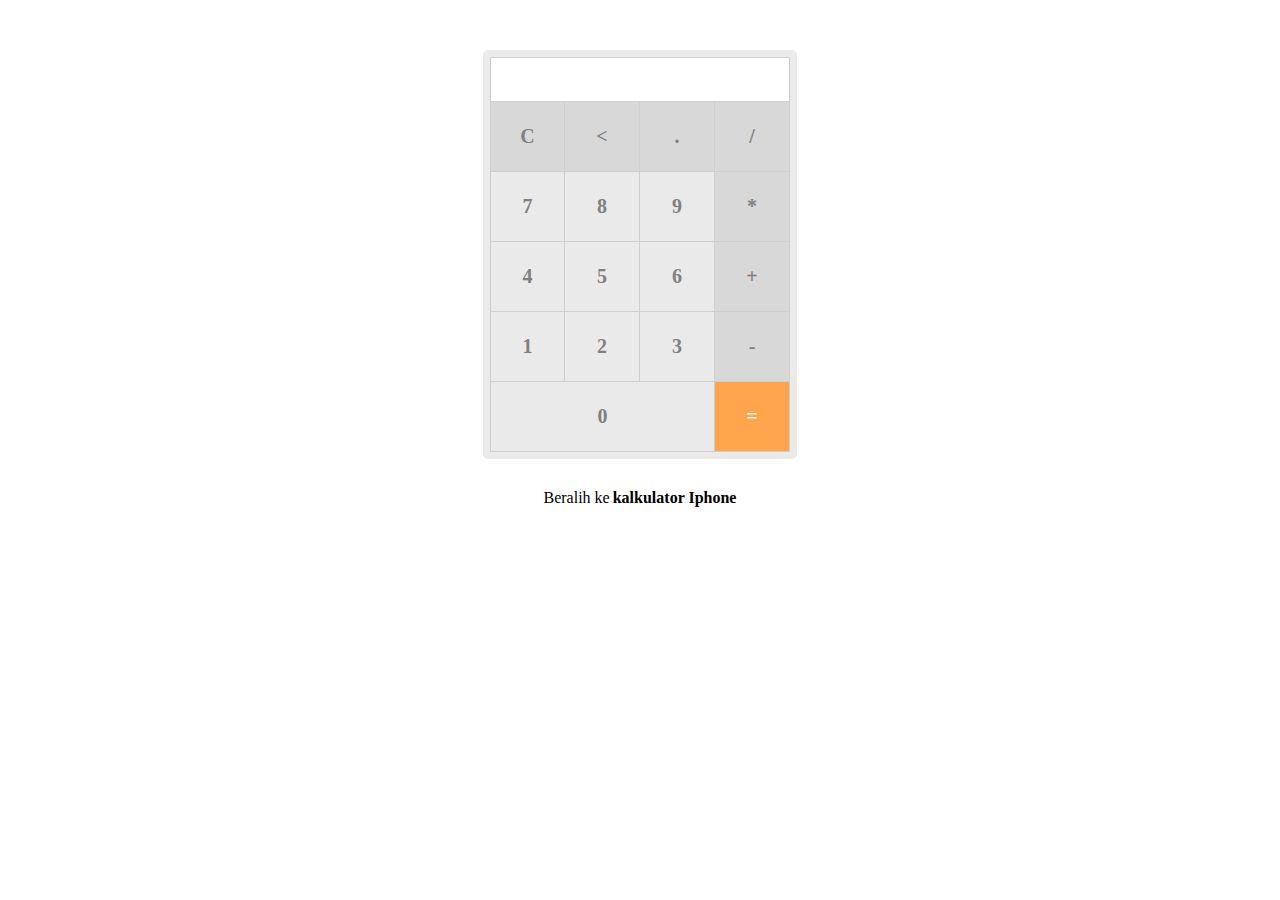
<file: kalkulator-android.html>
<!DOCTYPE html>
<html lang="en">
  <head>
    <meta charset="UTF-8" />
    <meta http-equiv="X-UA-Compatible" content="IE=edge" />
    <meta name="viewport" content="width=device-width, initial-scale=1.0" />
    <link rel="stylesheet" href="style.css" />
    <title>Kalkulator Android</title>
  </head>
  <body>
    <div class="kalkulator">
      <input type="text" id="layar" />

      <div class="container-tombol">
        <span class="tombol operator">C</span>
        <span class="tombol operator"><</span>
        <span class="tombol operator">.</span>
        <span class="tombol operator">/</span>
        <span class="tombol">7</span>
        <span class="tombol">8</span>
        <span class="tombol">9</span>
        <span class="tombol operator">*</span>
        <span class="tombol">4</span>
        <span class="tombol">5</span>
        <span class="tombol">6</span>
        <span class="tombol operator">+</span>
        <span class="tombol">1</span>
        <span class="tombol">2</span>
        <span class="tombol">3</span>
        <span class="tombol operator">-</span>
        <span class="tombol" id="nol">0</span>
        <span class="tombol" id="hitung">=</span>
      </div>
    </div>
    <div class="note">
      Beralih ke <a href="kalkulator-iphone.html"> kalkulator Iphone</a>
    </div>

    <script type="text/javascript" src="android.js"></script>
  </body>
</html>
</file>
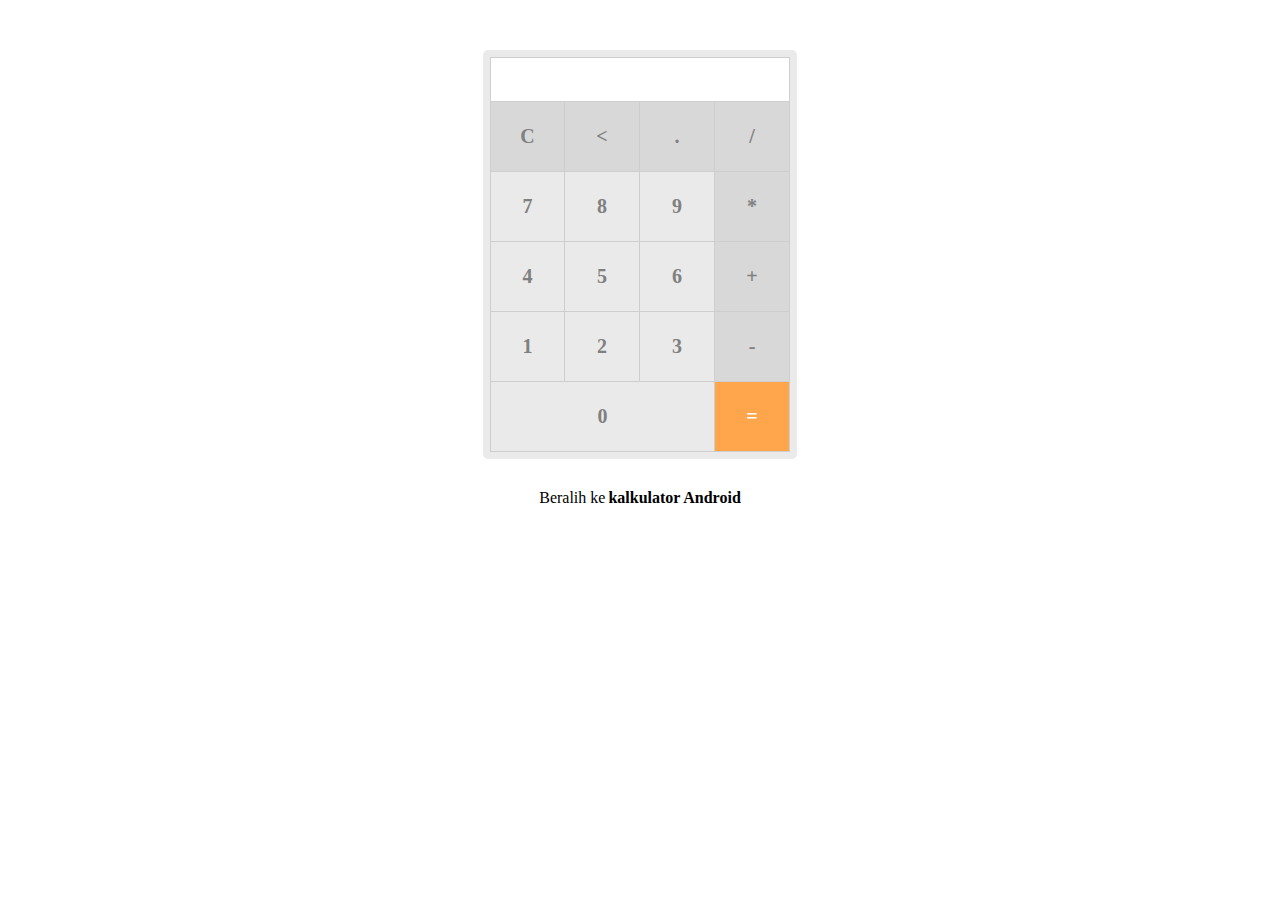
<file: kalkulator-iphone.html>
<!DOCTYPE html>
<html lang="en">
  <head>
    <meta charset="UTF-8" />
    <meta http-equiv="X-UA-Compatible" content="IE=edge" />
    <meta name="viewport" content="width=device-width, initial-scale=1.0" />
    <link rel="stylesheet" href="style.css" />
    <title>Kalkulator Iphone</title>
  </head>
  <body>
    <div class="kalkulator">
      <input type="text" id="layar" />

      <div class="container-tombol">
        <span class="tombol operator">C</span>
        <span class="tombol operator"><</span>
        <span class="tombol operator">.</span>
        <span class="tombol operator">/</span>
        <span class="tombol">7</span>
        <span class="tombol">8</span>
        <span class="tombol">9</span>
        <span class="tombol operator">*</span>
        <span class="tombol">4</span>
        <span class="tombol">5</span>
        <span class="tombol">6</span>
        <span class="tombol operator">+</span>
        <span class="tombol">1</span>
        <span class="tombol">2</span>
        <span class="tombol">3</span>
        <span class="tombol operator">-</span>
        <span class="tombol" id="nol">0</span>
        <span class="tombol" id="hitung">=</span>
      </div>
    </div>

    <div class="note">
      Beralih ke <a href="kalkulator-android.html"> kalkulator Android</a>
    </div>

    <script type="text/javascript" src="iphone.js"></script>
  </body>
</html>
</file>
<file: style.css>
.note {
  display: flex;
  justify-content: center;
  margin-top: 30px;
  gap: 3px;
}

.note a {
  text-decoration: none;
  color: black;
  font-weight: bold;
}

.note a:hover {
  text-decoration: underline;
}

.kalkulator {
  width: 300px;
  background: #eaeaea;
  margin: 50px auto 0px auto;
  padding: 7px;
  border-radius: 5px;
}

#layar {
  width: 100%;
  box-sizing: border-box;
  border: 1px solid #cecece;
  font-size: 25px;
  font-weight: bold;
  color: grey;
  padding: 7px 5px;
  text-align: right;
  outline: none;
}

.container-tombol {
  display: flex;
  flex-wrap: wrap;
}

.tombol {
  display: flex;
  width: 25%;
  font-size: 20px;
  color: grey;
  font-weight: bold;
  height: 70px;
  box-sizing: border-box;
  border: 1px solid #cecece;
  justify-content: center;
  align-items: center;
  border-top: none;
  border-left: none;
}

.tombol:nth-child(4n + 1) {
  border-left: 1px solid #cecece;
}

.tombol:hover {
  background: #e4e4e4;
  cursor: pointer;
}

#nol {
  flex-grow: 1;
}

.operator {
  background: #d8d8d8;
}

#hitung {
  background: #ffa64d;
  color: white;
}

#hitung:hover {
  background: orange;
}
</file>
